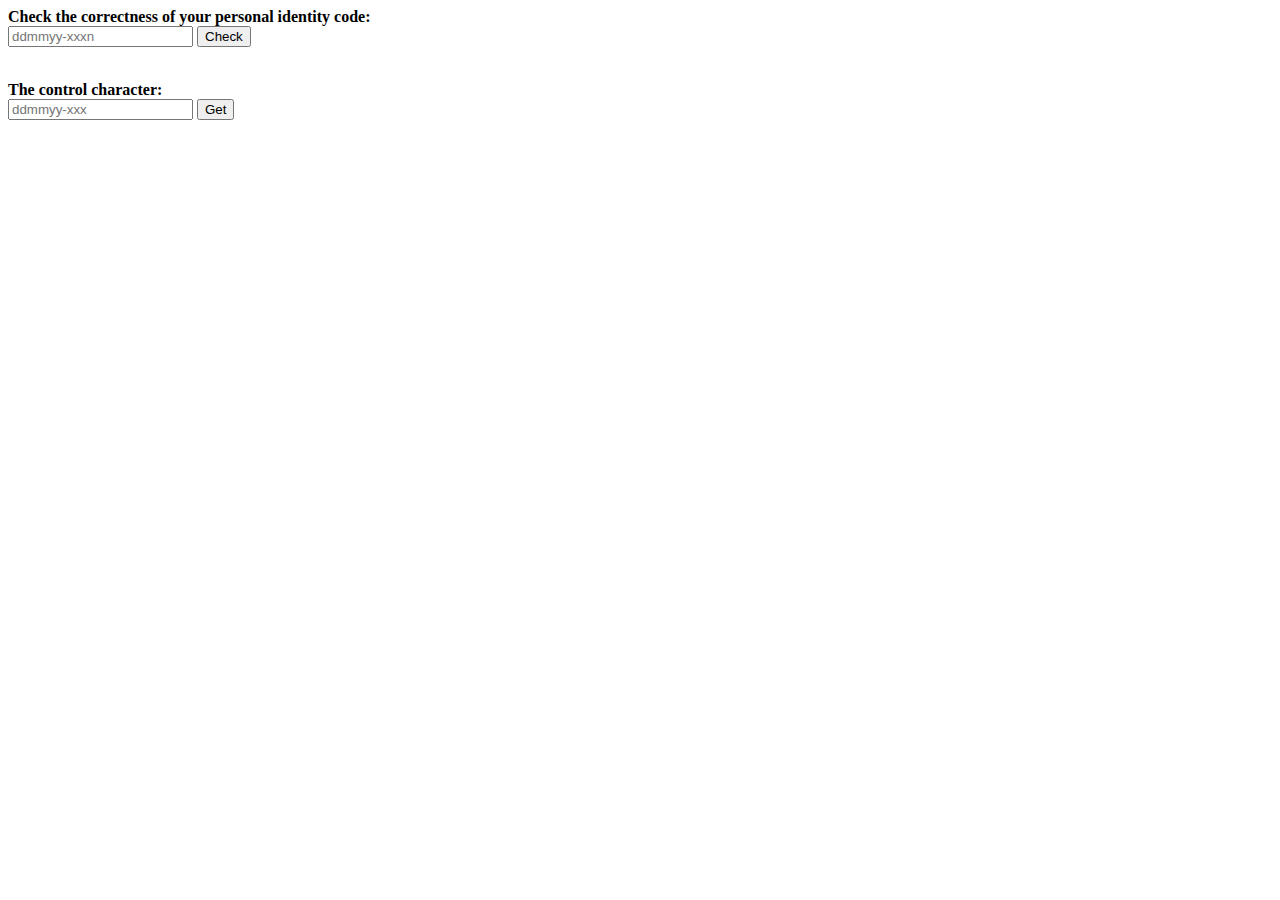
<file: index.html>
<!DOCTYPE html>
<html lang="en">
  <head>
    <meta charset="UTF-8" />
    <meta http-equiv="X-UA-Compatible" content="IE=edge" />
    <meta name="viewport" content="width=device-width, initial-scale=1.0" />
    
    <title>Personal identity number</title>
  </head>
  <body>
    <b>Check the correctness of your personal identity code:</b>
    <br /><input type="text" id="personID" placeholder="ddmmyy-xxxn" />
    <button type="button" onclick="function_1()">Check</button>
    <p id="result1"></p>
    <br>
    <b>The control character:</b>
    <br /><input type="text" id="personID-forCC" placeholder="ddmmyy-xxx" />
    <button type="button" onclick="function_2()">Get</button>
    <br>
    <div id="result2"><br /></div>

    <script>
      function check_birthday(Personal_ID){
        
        
        var isvalidinput=true;
        var is_valid_date=false;
        const birthday=[0,0,0];
        if (Personal_ID[6]== "-"){
          const data=Personal_ID.split("-");
          var date=data[0];
          birthday[0]=1900+Number(date[4]+date[5])
          birthday[1]=Number(date[2]+date[3])
          birthday[2]=Number(date[0]+date[1])
          
        }else if (Personal_ID[6]== "+"){
          const data=Personal_ID.split("+");
          var date=data[0];
          birthday[0]=1800+Number(date[4]+date[5])
          birthday[1]=Number(date[2]+date[3])
          birthday[2]=Number(date[0]+date[1])
        }else if (Personal_ID[6]== "A"){
          const data=Personal_ID.split("A",2);
          var date=data[0];
          birthday[0]=2000+Number(date[4]+date[5])
          birthday[1]=Number(date[2]+date[3])
          birthday[2]=Number(date[0]+date[1])
        }else{
          document.getElementById("result1").innerHTML=("* invalid century sing");
          isvalidinput=false;

        }
        if (isvalidinput){
          if (birthday[1]==2 && birthday[2]>29){
            document.getElementById("result1").innerHTML=("* false, day or month is incorrect");
          }else if (birthday[1]>12 && (birthday[2]>31 || birthday[2]<0) ) {
            document.getElementById("result1").innerHTML=("* false, day or month is incorrect");
          }else if (birthday[1]>12 || birthday[1]<0){
            document.getElementById("result1").innerHTML=("* false, month is incorrect");
          }else if (birthday[2]>31 || birthday[2]<0){
            document.getElementById("result1").innerHTML=("* false, day is incorrect");
          }else{
            is_valid_date=true;

          }
        if (is_valid_date){
          
          return [Personal_ID,birthday];
        }
        else {
           var wrong_value=["0","0"];
           return wrong_value;
          }
        }
        
      }

        function get_info(personID){
          const birthday=personID[1];
          var PersonID=personID[0];
          
          if (PersonID!="0"){
          var sepcail_number=(Number(PersonID[7])*100)+(Number(PersonID[8]*10)+(Number(PersonID[9])))
          var sex=""
          if (sepcail_number%2==0){
             sex="Female"
          }else{
             sex = "male"
          }
          var today_date = new Date();
          var day= today_date.getDate();
          var month= 1+today_date.getMonth();
          var year= today_date.getFullYear();
        
          var Month=[31,28,31,30,31,30,31,31,30,31,30,31];

          if (birthday[2]>day){
            day=day+Month[month-1];
            month=month-1;
            
          }
          if (birthday[1]>month){
            month=month+12;
            year=year-1;

          }
          var D=day-birthday[2];
          var M=month-birthday[1];
          var Y=year-birthday[0];
          
          document.getElementById("result1").innerHTML=("* is valid: true"+"<br>"+"* sex: "+sex+"<br>"+"* age: "+Y+"<br>"+"* "+Y+" years "+M+" months "+D+" days"+" this is calculated on: "+today_date.getDate()+"/"+today_date.getMonth()+"/"+today_date.getFullYear());
          
        }
      }
      function control_character(ID){
        var id =ID[0];
        id=Number(id.substring(0,6)+id.substring(7,10));
        const ch=["0","1","2","3","4","5","6","7","8","9","A","B","C","D", "E","F","H","J","K","L","M","N","P","R","S","T","U","V","W","X","Y"]
        var Char=ch[Math.round(((id%31)))]
        document.getElementById("result2").innerHTML=("<br>* The control character is: "+Char)
        
        

      }
      
      function function_1(){
        var Personal_ID=document.getElementById("personID").value;
      
        var ID= check_birthday(Personal_ID);
        get_info(ID)
      }
      function function_2(){
        var personID_forCC=document.getElementById("personID-forCC").value;
        var ID_forCC=check_birthday(personID_forCC);
        control_character(ID_forCC)


      }

    </script>

  </body>
</html>
</file>
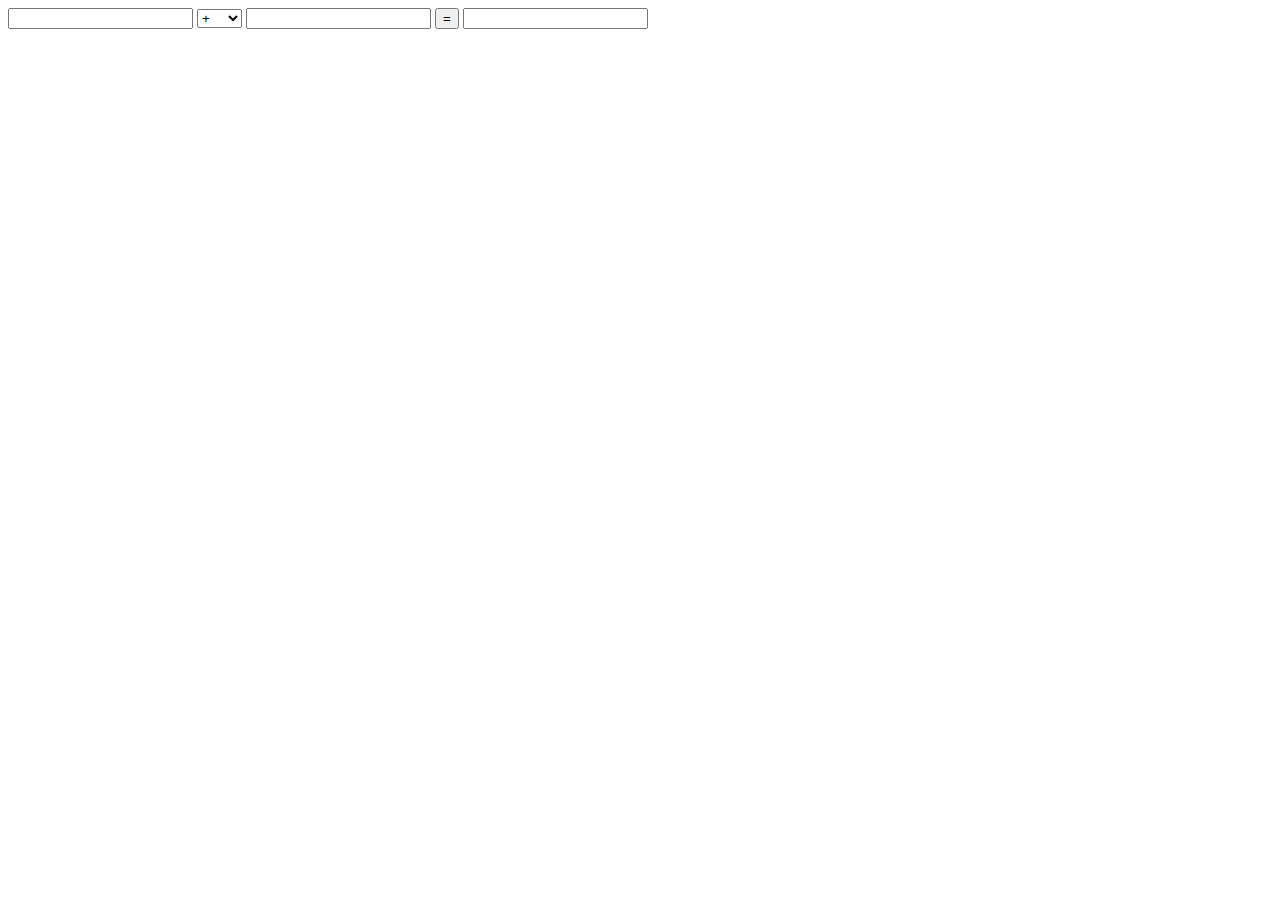
<file: html and javascript calculator/1 method/index.html>
<!DOCTYPE html>
<html lang="en">
<head>
    <meta charset="UTF-8">
    <meta http-equiv="X-UA-Compatible" content="IE=edge">
    <meta name="viewport" content="width=device-width, initial-scale=1.0">
    <title>html and javascript calculator</title>
</head>
<body>
    
    
        <input type="number" name="number_1" id="number1" >
        <select name="operation" id="operation_1" onchange="calculats();" >
        <optgroup label="operation">
            <option value="+">+</option>
            <option value="-">-</option>
            <option value="*">*</option>
            <option value="/">/</option>
        </optgroup>
        </select>
        <input type="number"name="number_2" id="number2" >
        <input type="button" value="&equals;" onclick="calculats()">
        <input type="number" name="results" id="resu">


    
  
    <script >
        function calculats()
        {
            var num1 ,num2, res;
            switch( document.getElementById("operation_1").value){
                
                case "+" :
                    num1=Number(document.getElementById("number1").value);
                    num2=Number(document.getElementById("number2").value);
                    res=num1+num2;
                    document.getElementById("resu").value=res;
                    break;
                case "-" :
                    num1=Number(document.getElementById("number1").value);
                    num2=Number(document.getElementById("number2").value);
                    res=num1-num2;
                    document.getElementById("resu").value=res;
                    break;
                case "*" :
                    num1=Number(document.getElementById("number1").value);
                    num2=Number(document.getElementById("number2").value);
                    res=num1*num2;
                    document.getElementById("resu").value=res;
                    break;
                case "/" :
                    num1=Number(document.getElementById("number1").value);
                    num2=Number(document.getElementById("number2").value);
                    res=num1/num2;
                    document.getElementById("resu").value=res;
                    break;


            }
                    
                    
                   
                    
            

        }
    </script>

</body>
</html>
</file>
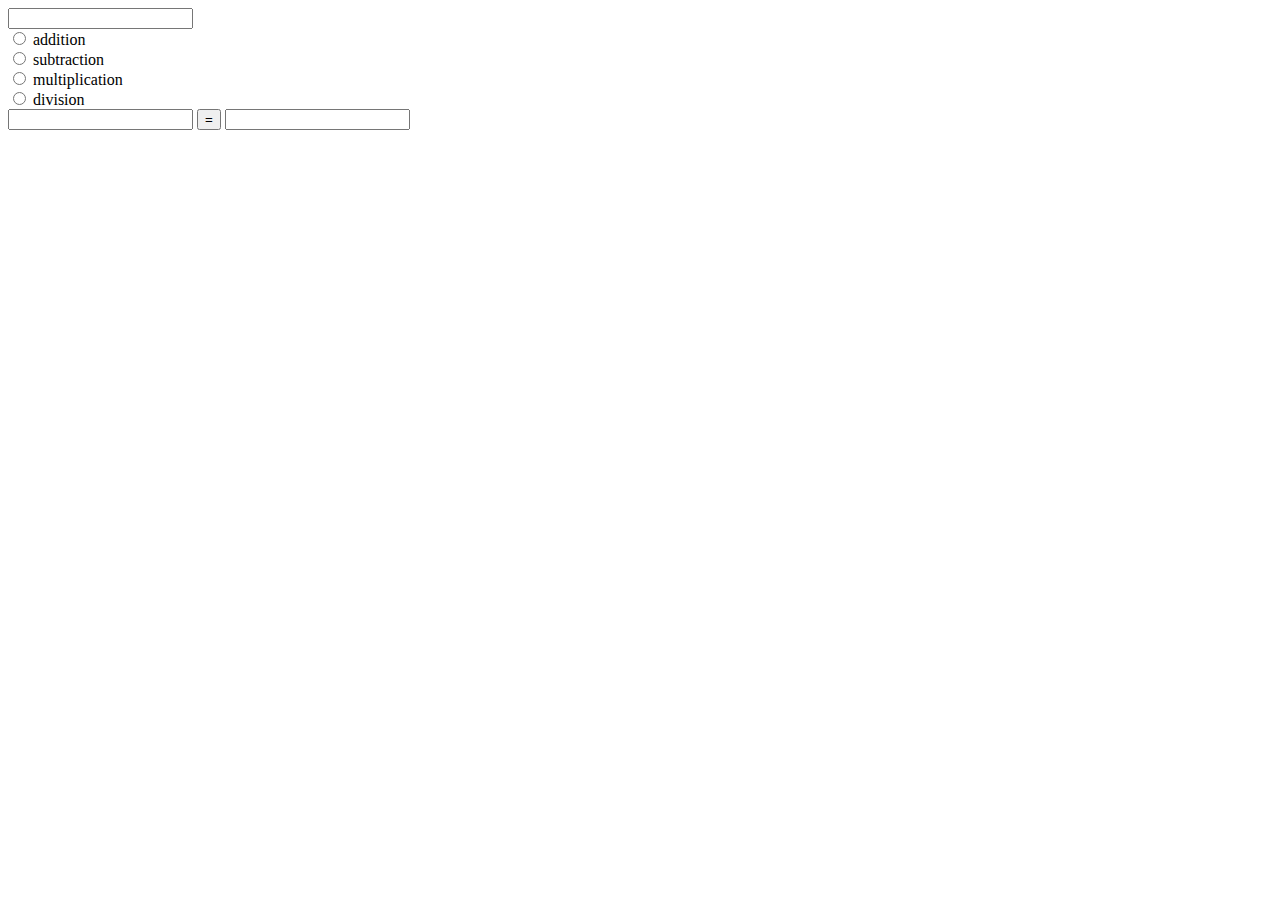
<file: html and javascript calculator/2 method/index.html>
<!DOCTYPE html>
<html lang="en">
<head>
    <meta charset="UTF-8">
    <meta http-equiv="X-UA-Compatible" content="IE=edge">
    <meta name="viewport" content="width=device-width, initial-scale=1.0">
    <title>html and javascript calculator</title>
</head>
<body>
    
    
        <input type="number1" name="number_1" id="number1" >
        <br>
        <input type="radio" id="addition" name="operation" value="+">
        <label for="addition">addition</label><br>
        <input type="radio" id="sub" name="operation" value="-">
        <label for="sub">subtraction</label><br>
        <input type="radio" id="multi" name="operation" value="*">
        <label for="multi">multiplication</label><br>
        <input type="radio" id="div" name="operation" value="/">
        <label for="div">division</label><br>
        <input type="number"name="number_2" id="number2" >
        <input type="button" value="&equals;" onclick="calculats()">
        <input type="number" name="results" id="resu">


    
  
    <script >
        function calculats()
        {
            var num1 ,num2, res;
            
            const radioButtons = document.querySelectorAll('input[name="operation"]');
       
            let selectedSize;
            for (const radioButton of radioButtons) {
                if (radioButton.checked) {
                    selectedSize = radioButton.value;
                    break;
                }
            }
            
            switch( selectedSize){
                case "+" :
                    num1=Number(document.getElementById("number1").value);
                    num2=Number(document.getElementById("number2").value);
                    res=num1+num2;
                    document.getElementById("resu").value=res;
                    
                    break;
                case "-" :
                    num1=Number(document.getElementById("number1").value);
                    num2=Number(document.getElementById("number2").value);
                    res=num1-num2;
                    document.getElementById("resu").value=res;
                    break;
                case "*" :
                    num1=Number(document.getElementById("number1").value);
                    num2=Number(document.getElementById("number2").value);
                    res=num1*num2;
                    document.getElementById("resu").value=res;
                    break;
                case "/" :
                    num1=Number(document.getElementById("number1").value);
                    num2=Number(document.getElementById("number2").value);
                    res=num1/num2;
                    document.getElementById("resu").value=res;
                    break;
            }
        }
    </script>

</body>
</html>
</file>
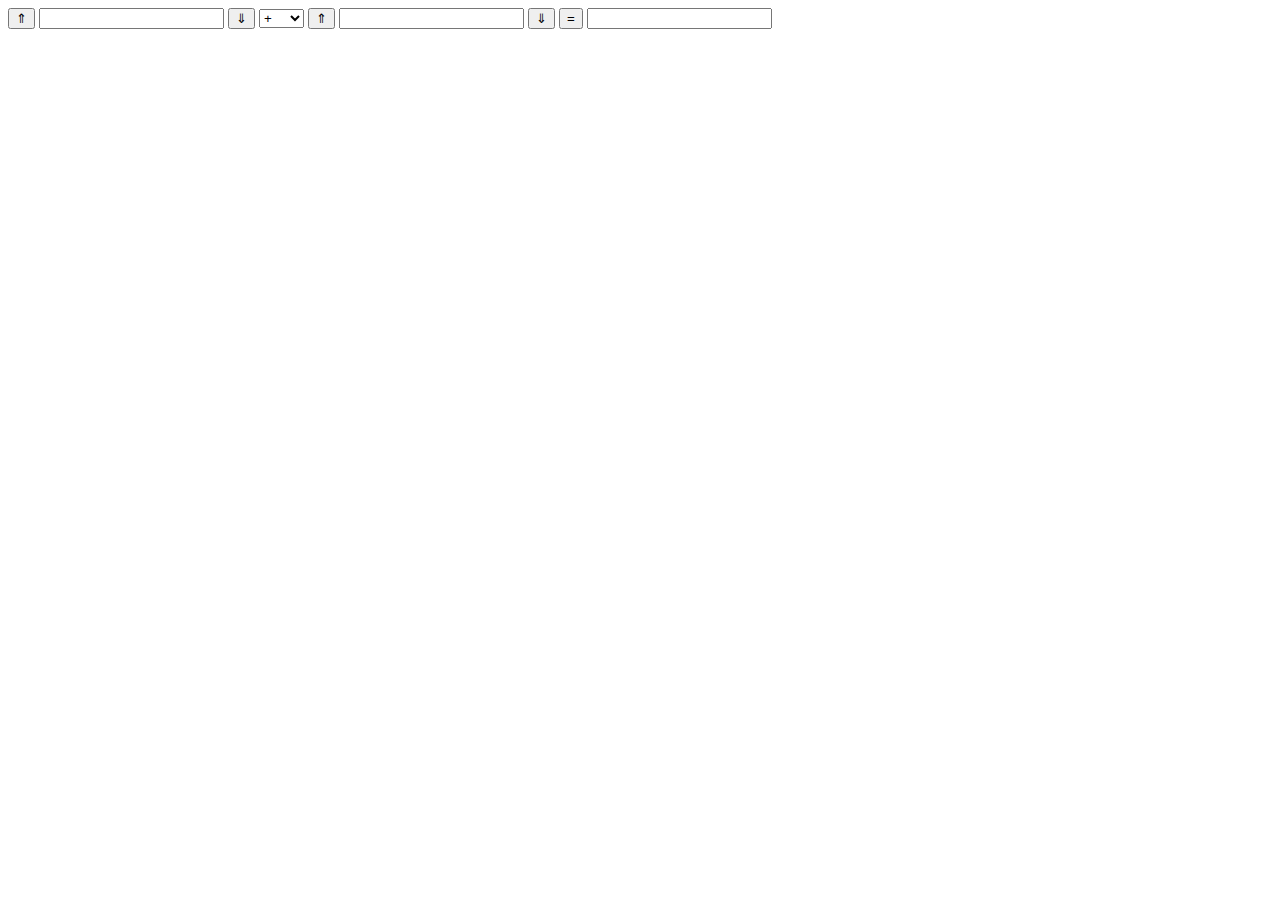
<file: html and javascript calculator/3 method/index.html>
<!DOCTYPE html>
<html lang="en">
<head>
    <meta charset="UTF-8">
    <meta http-equiv="X-UA-Compatible" content="IE=edge">
    <meta name="viewport" content="width=device-width, initial-scale=1.0">
    <title>html and javascript calculator</title>
</head>
<body>
    
        <input type="button" value="&uArr;" onclick="number1_incress()">
        <input type="number" name="number_1" id="number1" >
        <input type="button" value="&dArr;" onclick="number1_decrease()">
        <select name="operation" id="operation_1" onchange="calculats();" >
        <optgroup label="operation">
            <option value="+">+</option>
            <option value="-">-</option>
            <option value="*">*</option>
            <option value="/">/</option>
        </optgroup>
        </select>
        <input type="button" value="&uArr;" onclick="number2_incress()">
        <input type="number"name="number_2" id="number2" >
        <input type="button" value="&dArr;" onclick="number2_decrease()">
        <input type="button" value="&equals;" onclick="calculats()">
        <input type="number" name="results" id="resu">


    
  
    <script >
        function number1_incress(){
            document.getElementById("number1").value=(Number((document.getElementById("number1").value))+1)            
        } 
        function number2_incress(){
            document.getElementById("number2").value=(Number((document.getElementById("number2").value))+1)
        } 
        function number1_decrease(){
            document.getElementById("number1").value=(Number((document.getElementById("number1").value))-1)            
        } 
        function number2_decrease(){
            document.getElementById("number2").value=(Number((document.getElementById("number2").value))-1)            
        } 



        function calculats()
        {
            var num1 ,num2, res;
            switch( document.getElementById("operation_1").value){
                
                case "+" :
                    num1=Number(document.getElementById("number1").value);
                    num2=Number(document.getElementById("number2").value);
                    res=num1+num2;
                    document.getElementById("resu").value=res;
                    break;
                case "-" :
                    num1=Number(document.getElementById("number1").value);
                    num2=Number(document.getElementById("number2").value);
                    res=num1-num2;
                    document.getElementById("resu").value=res;
                    break;
                case "*" :
                    num1=Number(document.getElementById("number1").value);
                    num2=Number(document.getElementById("number2").value);
                    res=num1*num2;
                    document.getElementById("resu").value=res;
                    break;
                case "/" :
                    num1=Number(document.getElementById("number1").value);
                    num2=Number(document.getElementById("number2").value);
                    res=num1/num2;
                    document.getElementById("resu").value=res;
                    break;


            }
                    
                    
                   
                    
            

        }
    </script>

</body>
</html>
</file>
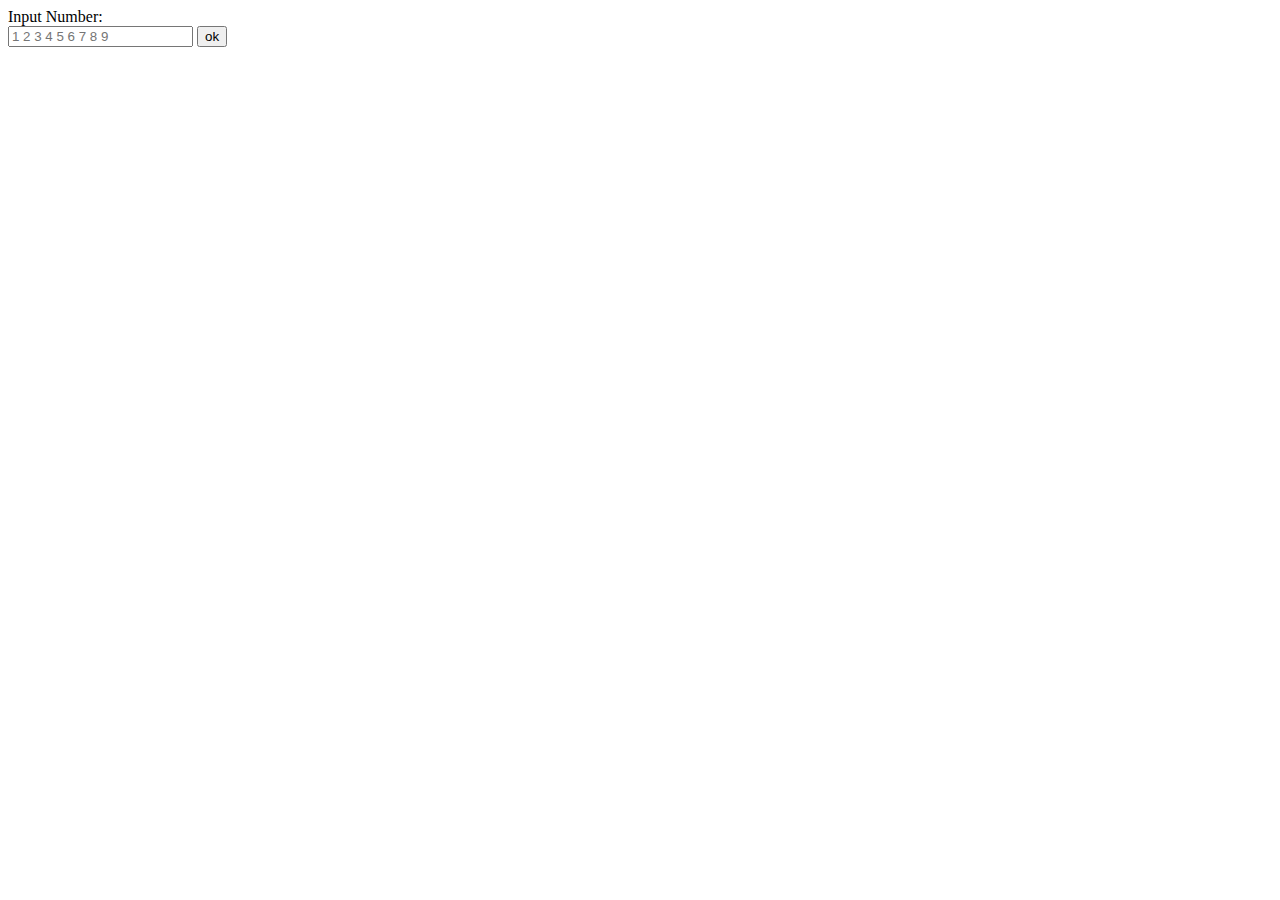
<file: loops/task 1/index.html>
<!DOCTYPE html>
<html lang="en">
<head>
    <meta charset="UTF-8">
    <meta http-equiv="X-UA-Compatible" content="IE=edge">
    <meta name="viewport" content="width=device-width, initial-scale=1.0">
    <title>task 1</title>
</head>
<body>
    <label for="number">Input Number:</label><br>
    <input type="number" id="number" name="number" placeholder="1 2 3 4 5 6 7 8 9">
    <input type="button" value="ok" onclick="print_csv()">
    <p id="results"></p>

    <script>
        function print_csv(){

            var num=document.getElementById("number").value;
            
            var string=""
            for (let i=1;i< num;i++){
                string=string+i+","
            }
            string=string+num
            document.getElementById("results").innerHTML=string
            
        }

    </script>
</body>
</html>
</file>
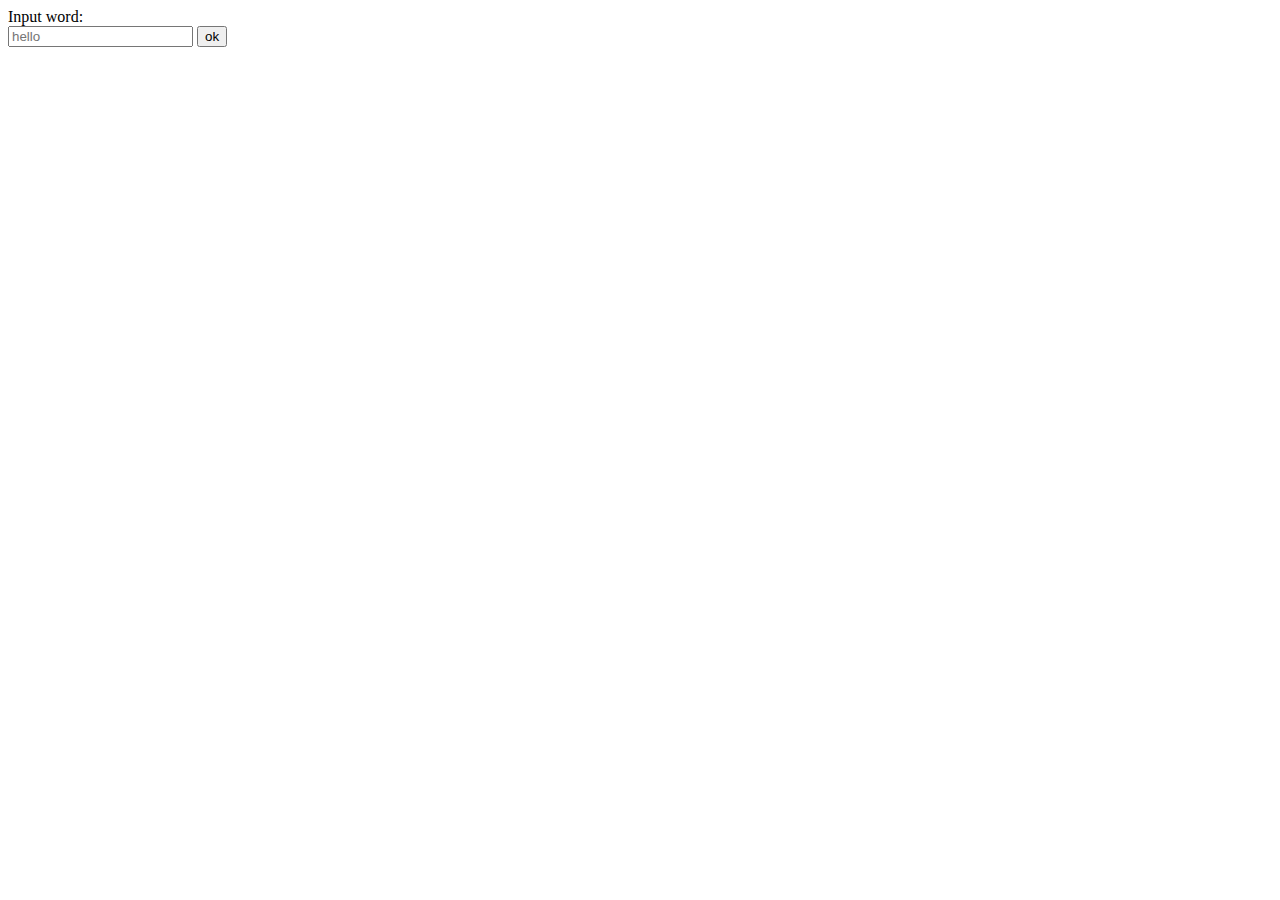
<file: loops/task 2/index.html>
<!DOCTYPE html>
<html lang="en">
<head>
    <meta charset="UTF-8">
    <meta http-equiv="X-UA-Compatible" content="IE=edge">
    <meta name="viewport" content="width=device-width, initial-scale=1.0">
    <title>task 2</title>
    <label for="word">Input word:</label><br>
    <input type="text" id="word" name="word" placeholder="hello">
    <input type="button" value="ok" onclick="print_n_time()">
   


    <script>
        function print_n_time(){
            var string =document.getElementById("word").value;
            for (var charset in string){
                
               document.write(charset+"."+string);
                document.write("<br>")                
            }

        }

    </script>
</head>
<body>
    
</body>
</html>
</file>
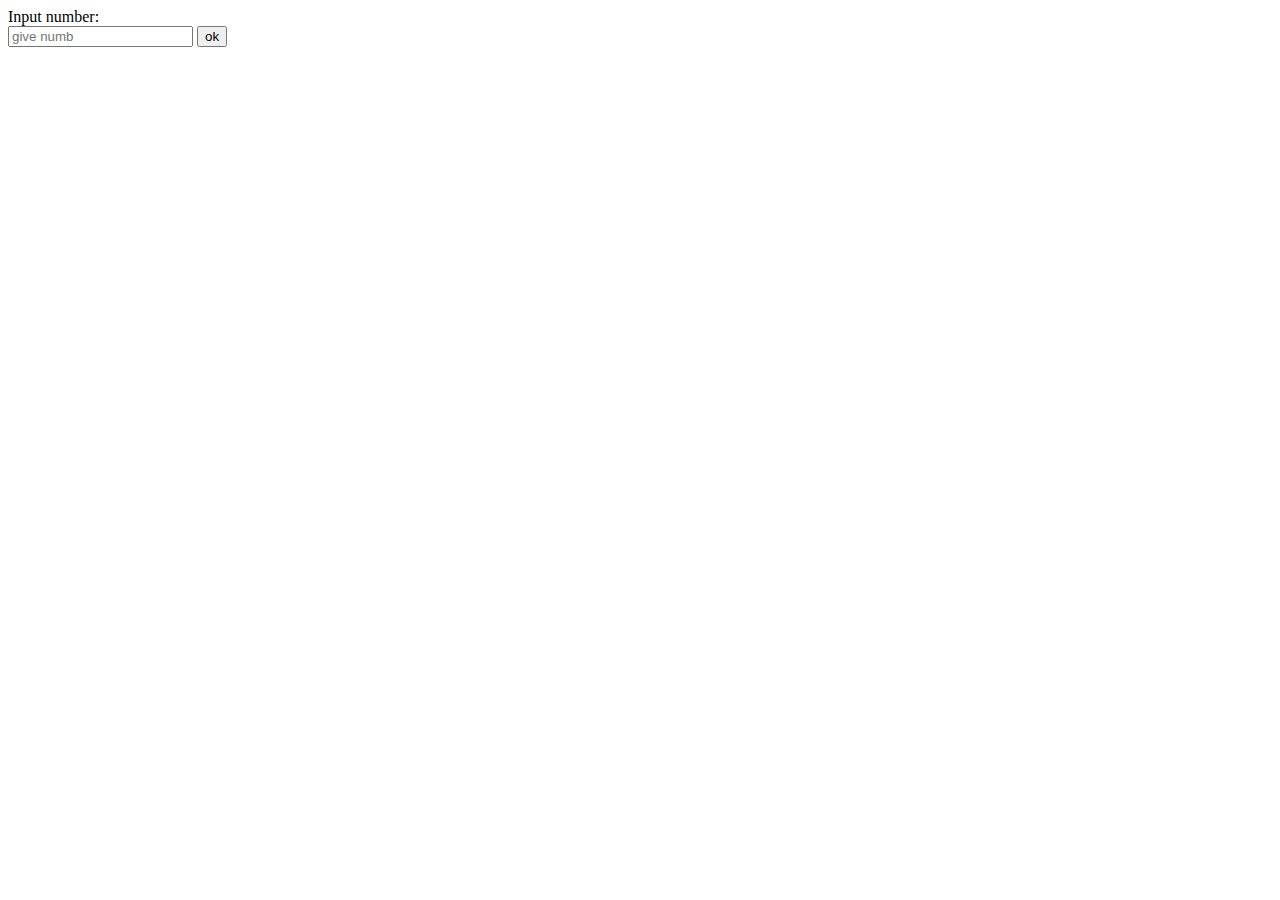
<file: loops/task 3/index.html>
<!DOCTYPE html>
<html lang="en">
<head>
    <meta charset="UTF-8">
    <meta http-equiv="X-UA-Compatible" content="IE=edge">
    <meta name="viewport" content="width=device-width, initial-scale=1.0">
    <title>task 3</title>
    <label for="number">Input number:</label><br>
    <input type="number" id="number" name="number" placeholder="give numb">
    <input type="button" value="ok" onclick="factorial()"><br>
    <p id="result"></p>
   


    <script>
        function factorial(){
            var num =Number(document.getElementById("number").value);
            var results=1;
            if (num == 0){
                results=1;

            }else if (num>0){
                for (let i=1;i<=num;i++){
                    results=results*i  
                }
            }else{

                    results="Unspecified"

                }
       
            document.getElementById("result").innerHTML=results;
        }
        



        

    </script>
</head>
<body>
    
</body>
</html>
</file>
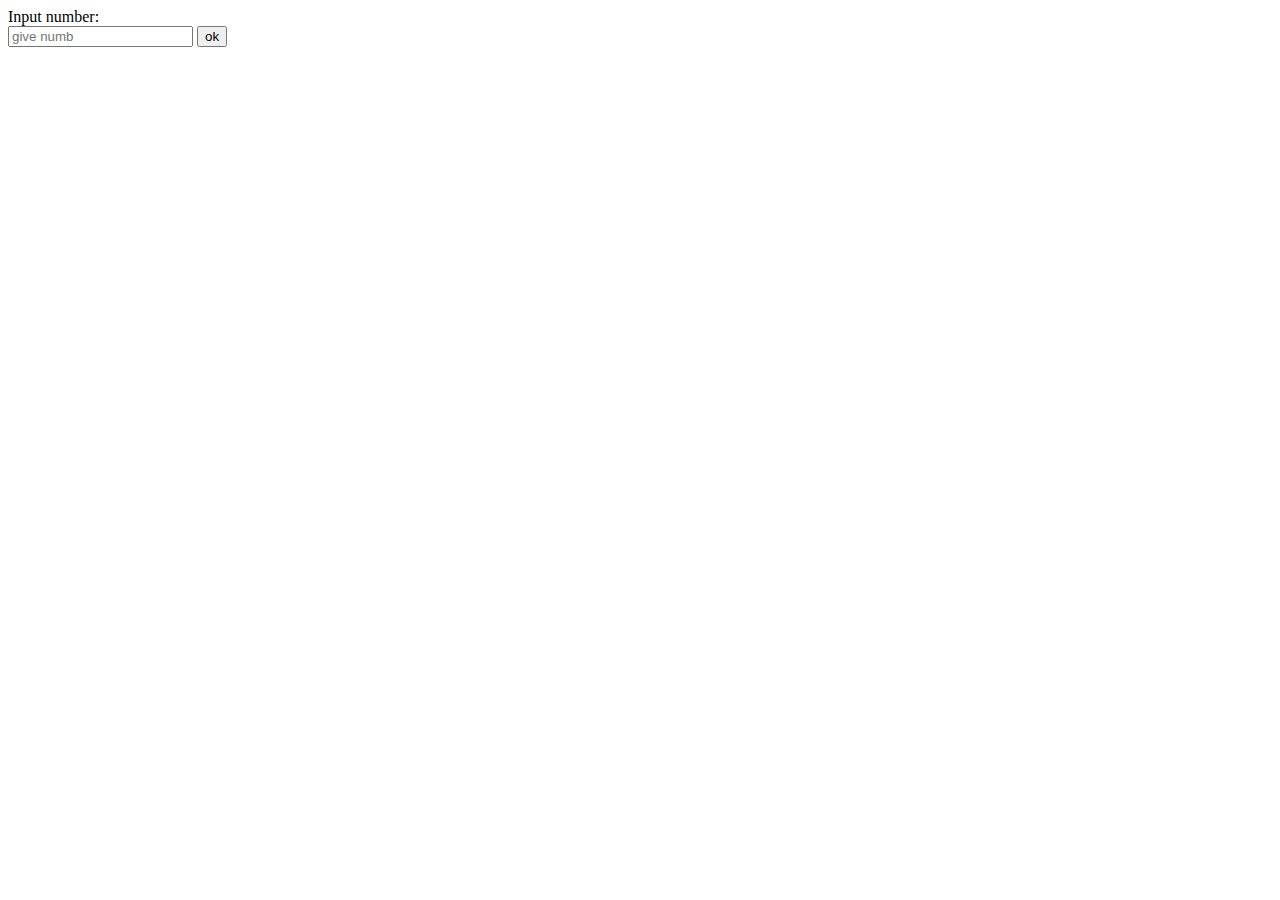
<file: loops/task 4/index.html>
<!DOCTYPE html>
<html lang="en">
<head>
    <meta charset="UTF-8">
    <meta http-equiv="X-UA-Compatible" content="IE=edge">
    <meta name="viewport" content="width=device-width, initial-scale=1.0">
    <title>task 4</title>
    <label for="number">Input number:</label><br>
    <input type="number" id="number" name="number" placeholder="give numb">
    <input type="button" value="ok" onclick="add()"><br>
    <p id="result"></p>
   


    <script>
        function add(){
            var num =Number(document.getElementById("number").value);
            var results=0;
           
                for (let i=1;i<=num;i++){
                    results=results+i  
          
                }
                document.getElementById("result").innerHTML=results;
           
        }
        



        

    </script>
</head>
<body>
    
</body>
</html>
</file>
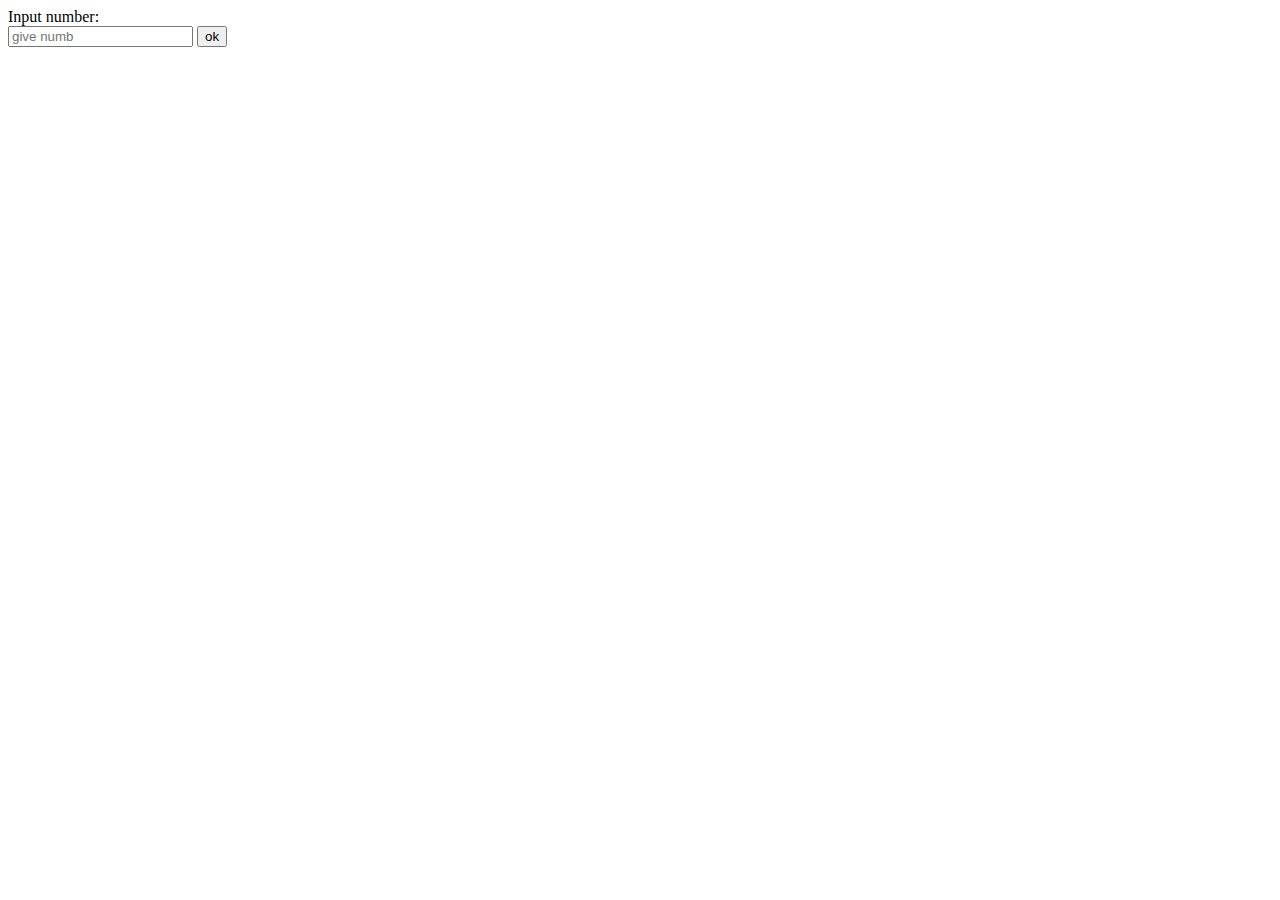
<file: loops/task 5/index.html>
<!DOCTYPE html>
<html lang="en">
<head>
    <meta charset="UTF-8">
    <meta http-equiv="X-UA-Compatible" content="IE=edge">
    <meta name="viewport" content="width=device-width, initial-scale=1.0">
    <title>task 5</title>
    <label for="number">Input number:</label><br>
    <input type="number" id="number" name="number" placeholder="give numb">
    <input type="button" value="ok" onclick="add()"><br>
    <p id="result_even"></p>
    <p id="result_odd"></p>
   


    <script>
        function add(){
            var num =Number(document.getElementById("number").value);
            var results_odd=0;
            var results_even=0;
           
                for (let i=1;i<=num;i++){
                    if ((i%2)==0){
                        results_even=results_even+i;
                    }else{
                        results_odd=results_odd+i
                    } 
          
                    
           
        }
        document.getElementById("result_even").innerHTML="Sum of Even = "+results_even;
        document.getElementById("result_odd").innerHTML="Sum of Odd = "+results_odd;
    }
        



        

    </script>
</head>
<body>
    
</body>
</html>
</file>
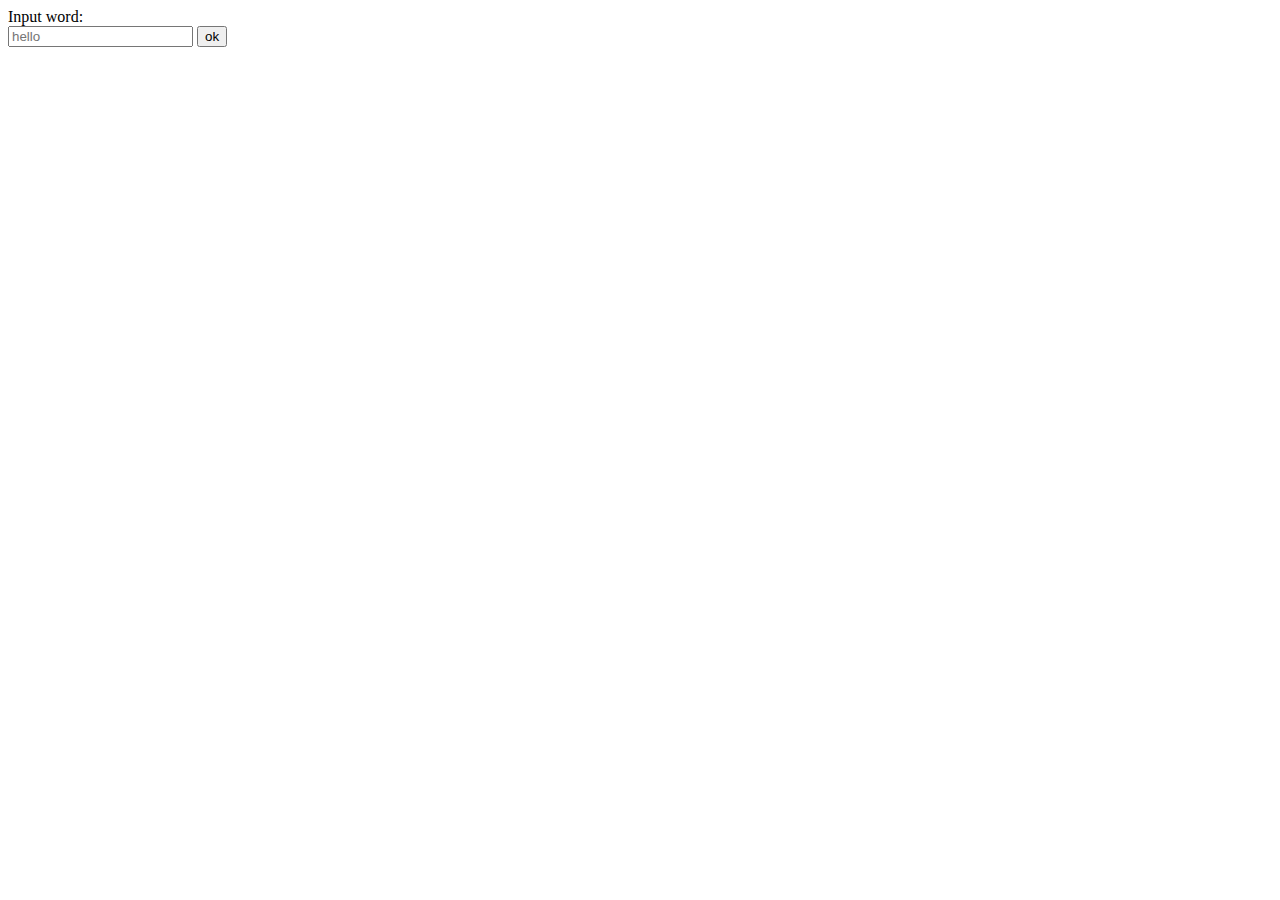
<file: strings/task 1/index.html>
<!DOCTYPE html>
<html lang="en">
<head>
    <meta charset="UTF-8">
    <meta http-equiv="X-UA-Compatible" content="IE=edge">
    <meta name="viewport" content="width=device-width, initial-scale=1.0">
    <title>task 1</title>
    <label for="word">Input word:</label><br>
    <input type="text" id="word" name="word" placeholder="hello">
    <input type="button" value="ok" onclick="print_n_time()">
    <p id="results"></p>


    <script>
        function print_n_time(){
            var string =document.getElementById("word").value;
            var count=0;
            for (var charset in string){
                 if (string[charset] =="l" || string[charset] =="L"){
                    count=count+1;
                 }
                 

            }
            
            document.getElementById("results").innerHTML=(string+" contains "+count+" L")

        }

    </script>
</head>
<body>
    
</body>
</html>
</file>
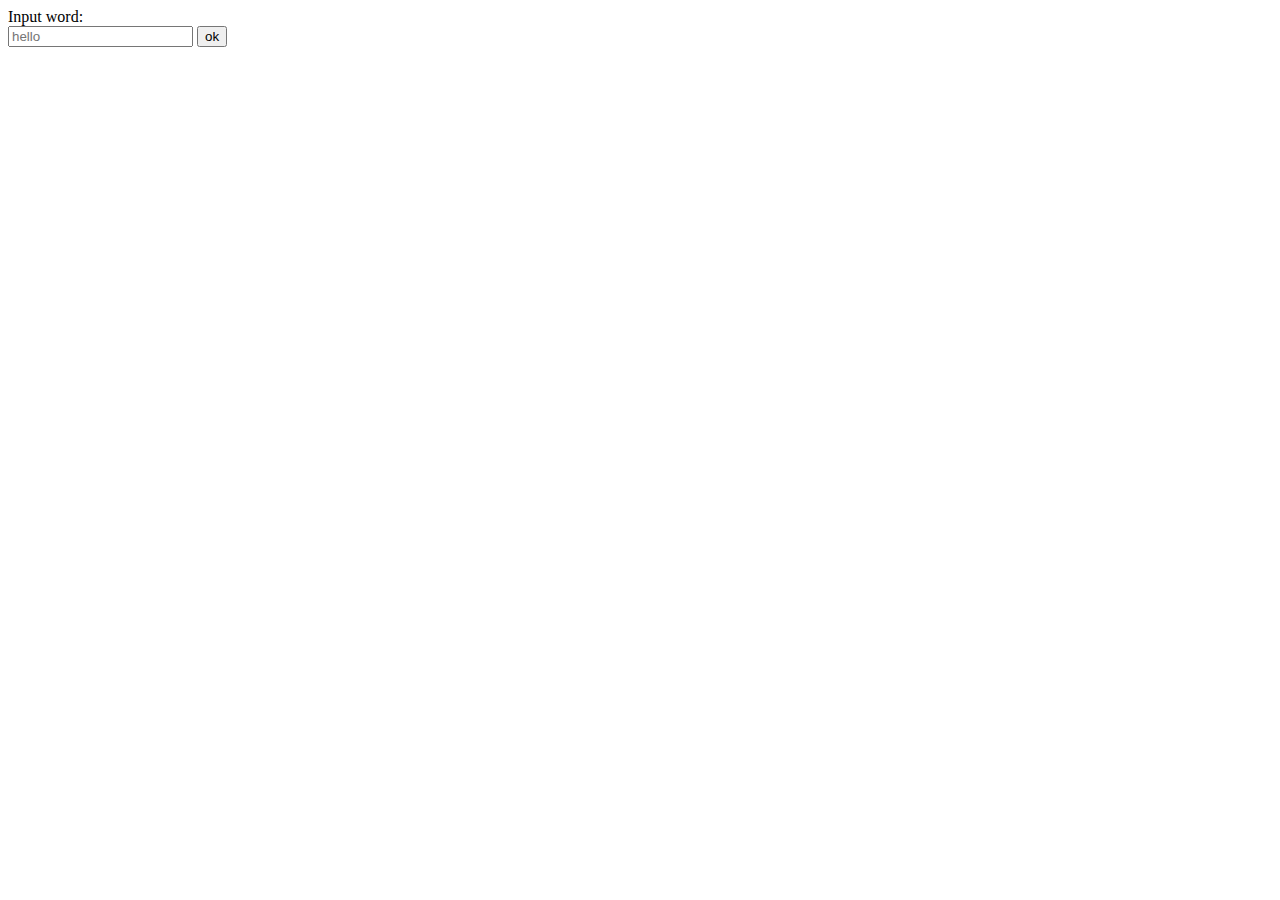
<file: strings/task 2/index.html>
<!DOCTYPE html>
<html lang="en">
<head>
    <meta charset="UTF-8">
    <meta http-equiv="X-UA-Compatible" content="IE=edge">
    <meta name="viewport" content="width=device-width, initial-scale=1.0">
    <title>task 2</title>
    <label for="word">Input word:</label><br>
    <input type="text" id="word" name="word" placeholder="hello">
    <input type="button" value="ok" onclick="print_n_time()">
    <p id="results"></p>


    <script>
        function print_n_time(){
            var string =document.getElementById("word").value;
            const vowels  = ["a","e","i","o","u","y","å","ä","ö","A","E","I","O","U","Y","Ä","Ö","Ä","Å"];
            var count=0;
            
            for (var charset in string){
                for (var char in vowels){
                    if (string[charset]==vowels[char]){
                        count=count+1;

                }

                 }

            }
            
            document.getElementById("results").innerHTML=(string+" contains "+count+" vowels.")

        }

    </script>
</head>
<body>
    
</body>
</html>
</file>
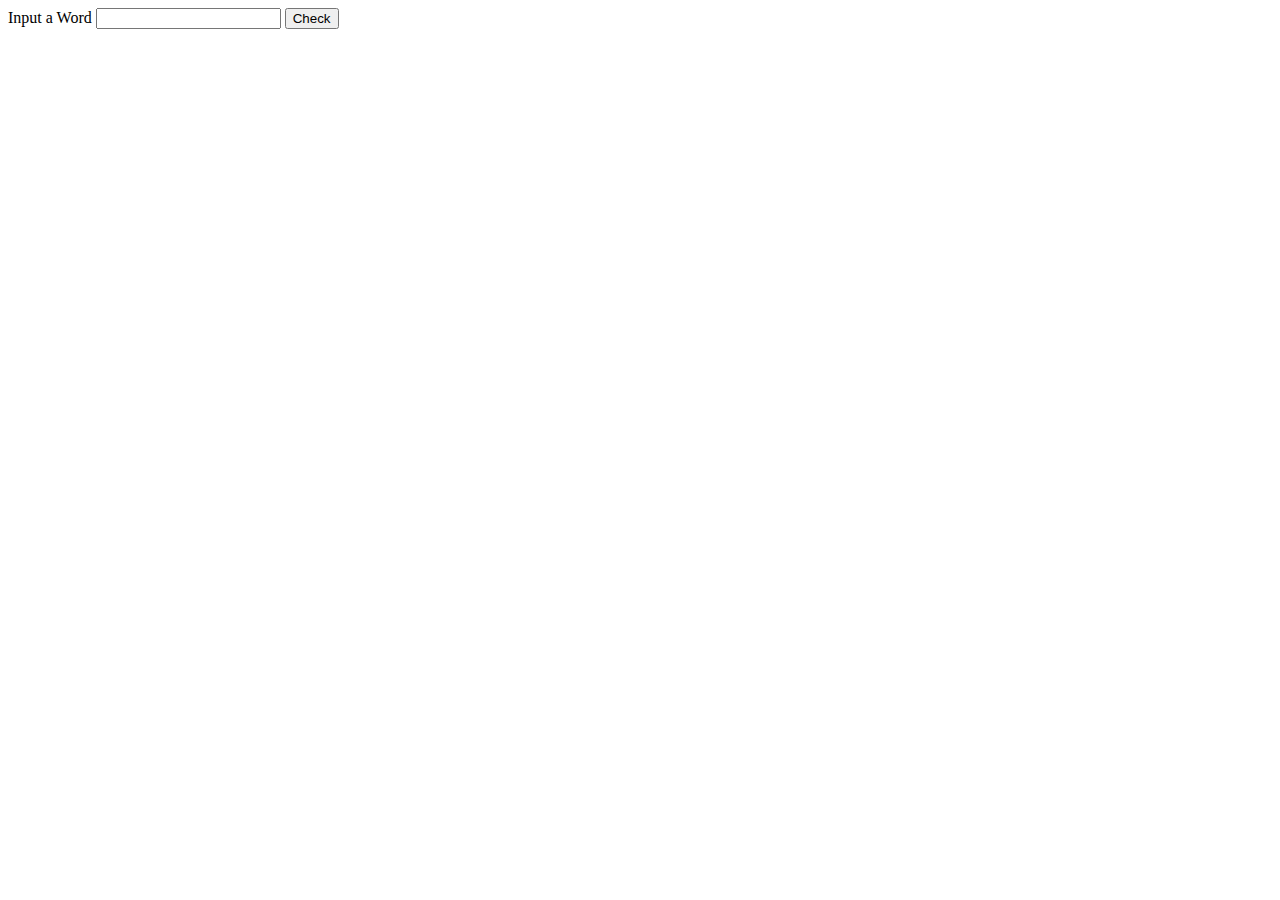
<file: strings/task 3/index.html>
<!DOCTYPE html>
<html lang="en">
<head>
    <meta charset="UTF-8">
    <meta http-equiv="X-UA-Compatible" content="IE=edge">
    <meta name="viewport" content="width=device-width, initial-scale=1.0">
    <title>task 3</title>
</head>
<body>
    <label for="word">Input a Word</label>
    <input type="text" name="word" id="word">
    <input type="button" value="Check" onclick="check_word()">
    <p id="results"></p>

    <script>
        function check_word(){
            var Word=document.getElementById("word").value;
            var word=Word;
            Word=Word.toLowerCase();
            
            let length=Word.length-1;
            for (let i=0;i<=length;i++){
               
                if (Word[i]!=Word[length-i]){
                    document.getElementById("results").innerHTML=(word+" is NOT palindrome.");

                    break
                }else if (i==length){
                    document.getElementById("results").innerHTML=(word+" is palindrome.");

                }

            }
            

        }

    </script>
    
</body>
</html>
</file>
